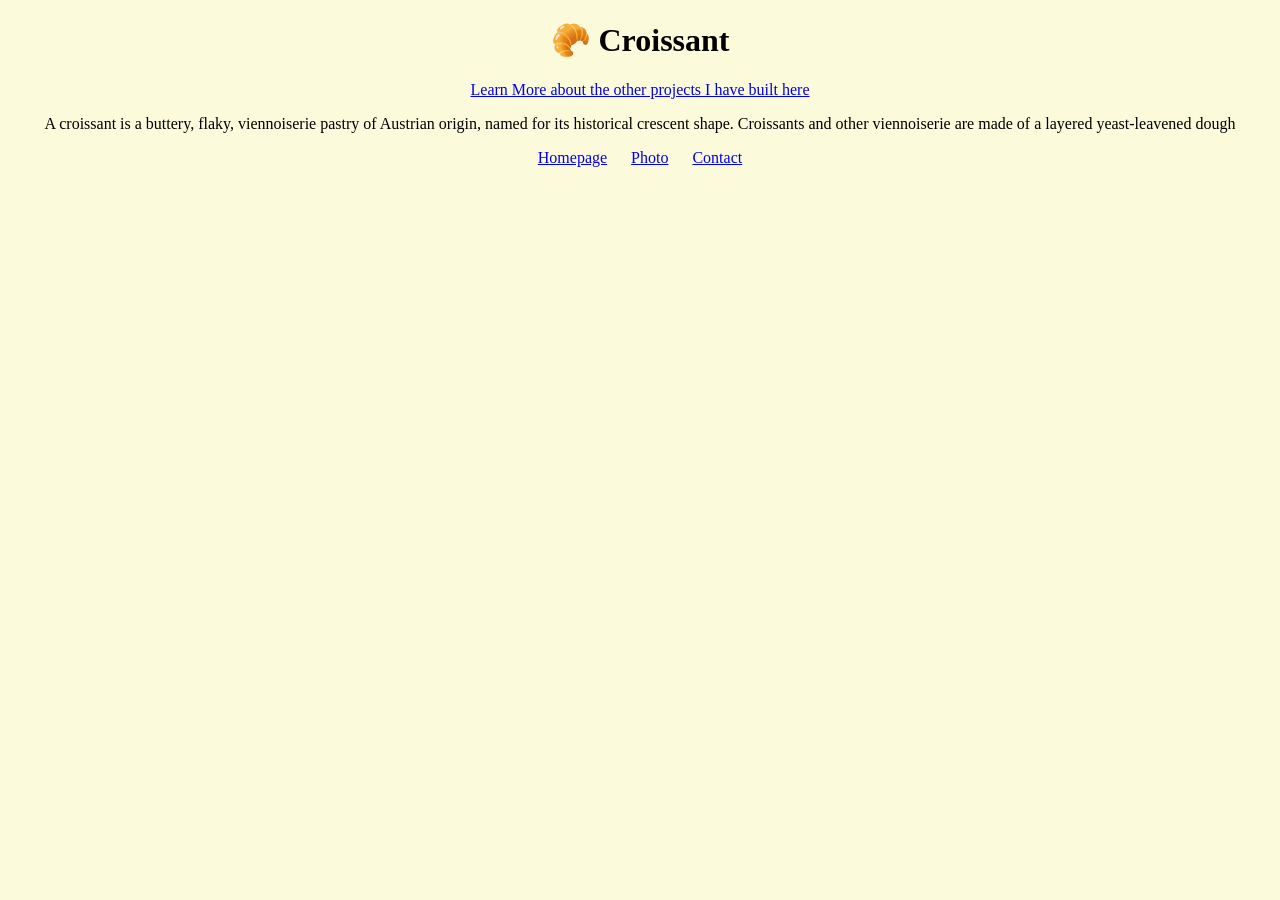
<file: index.html>
<!DOCTYPE html>
<html lang="en">
<head>
    <meta charset="UTF-8">
    <meta name="A website about croissants" description="A website about croissants">
    <meta name="viewport" content="width=device-width, initial-scale=1.0">
    <link rel="stylesheet" href="src/style.css">
    <title> Contact me on - Croissantsrus.com</title>
</head>
<body>
    <h1>🥐 Croissant</h1>
    <a href ="https://github.com/Khanyi-Codes/">Learn More about the other projects I have built here</a>
    <p>A croissant is a buttery, flaky, viennoiserie pastry of Austrian origin,
         named for its historical crescent shape. Croissants and other viennoiserie are 
         made of a layered yeast-leavened dough</p>
        
        <a href ="/index.html">Homepage</a>
        <a href ="/photo.html">Photo</a>
        <a href ="/contact.html">Contact</a>
</body>
</html>
</file>
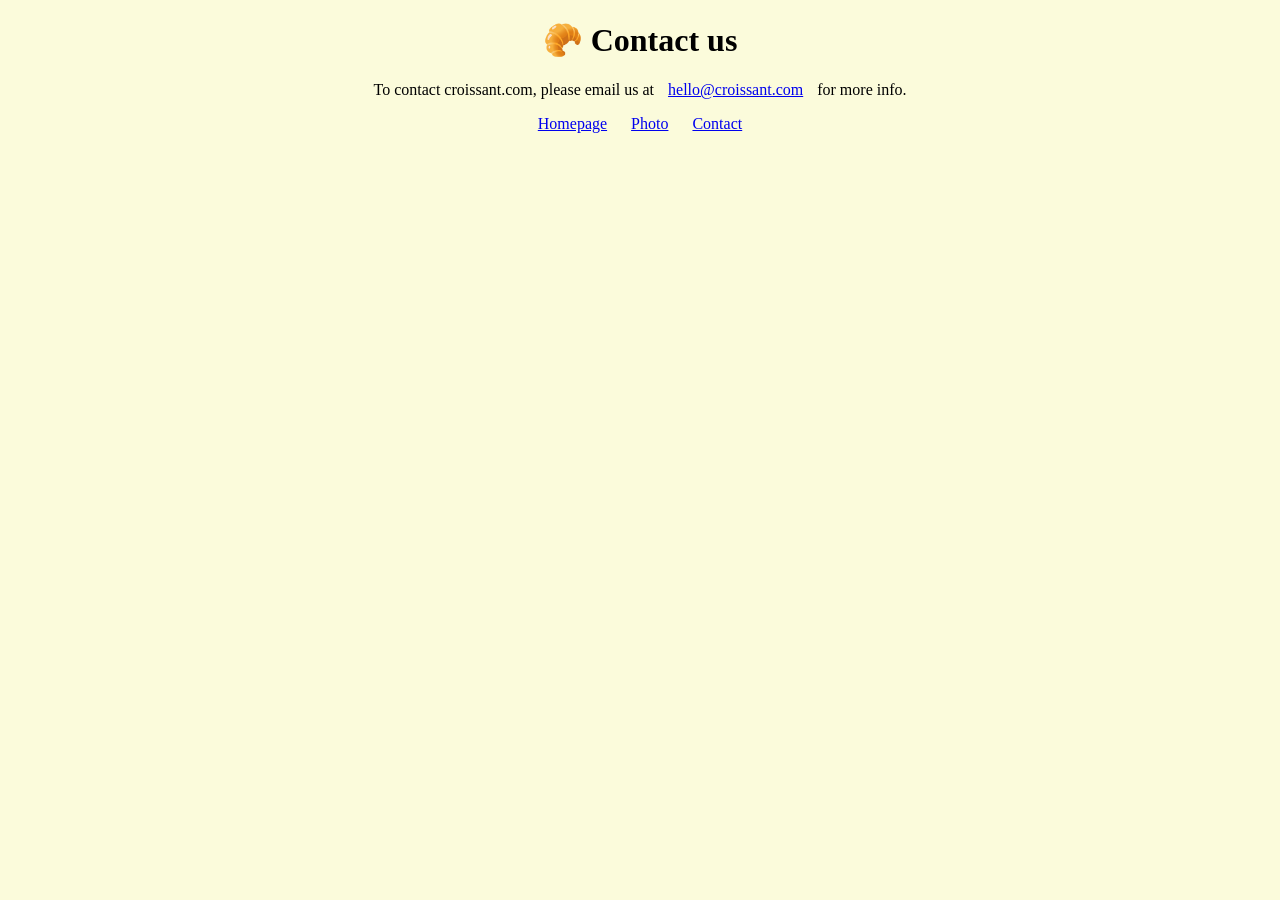
<file: contact.html>
<!DOCTYPE html>
<html lang="en">
<head>
    <meta charset="UTF-8">
    <meta name="viewport" content="width=device-width, initial-scale=1.0">
    <link rel="stylesheet" href="src/style.css">
    <title>🥐 Contact us</title>
</head>
<body>
    <h1>🥐 Contact us</h1>
    <p>To contact croissant.com, please email us at <a href="mailto:hello@croissant.com">hello@croissant.com</a> for more info.</p>
    <a href ="/index.html">Homepage</a>
    <a href ="/photo.html">Photo</a> 
    <a href ="/contact.html">Contact</a>
</body>
</html>
</file>
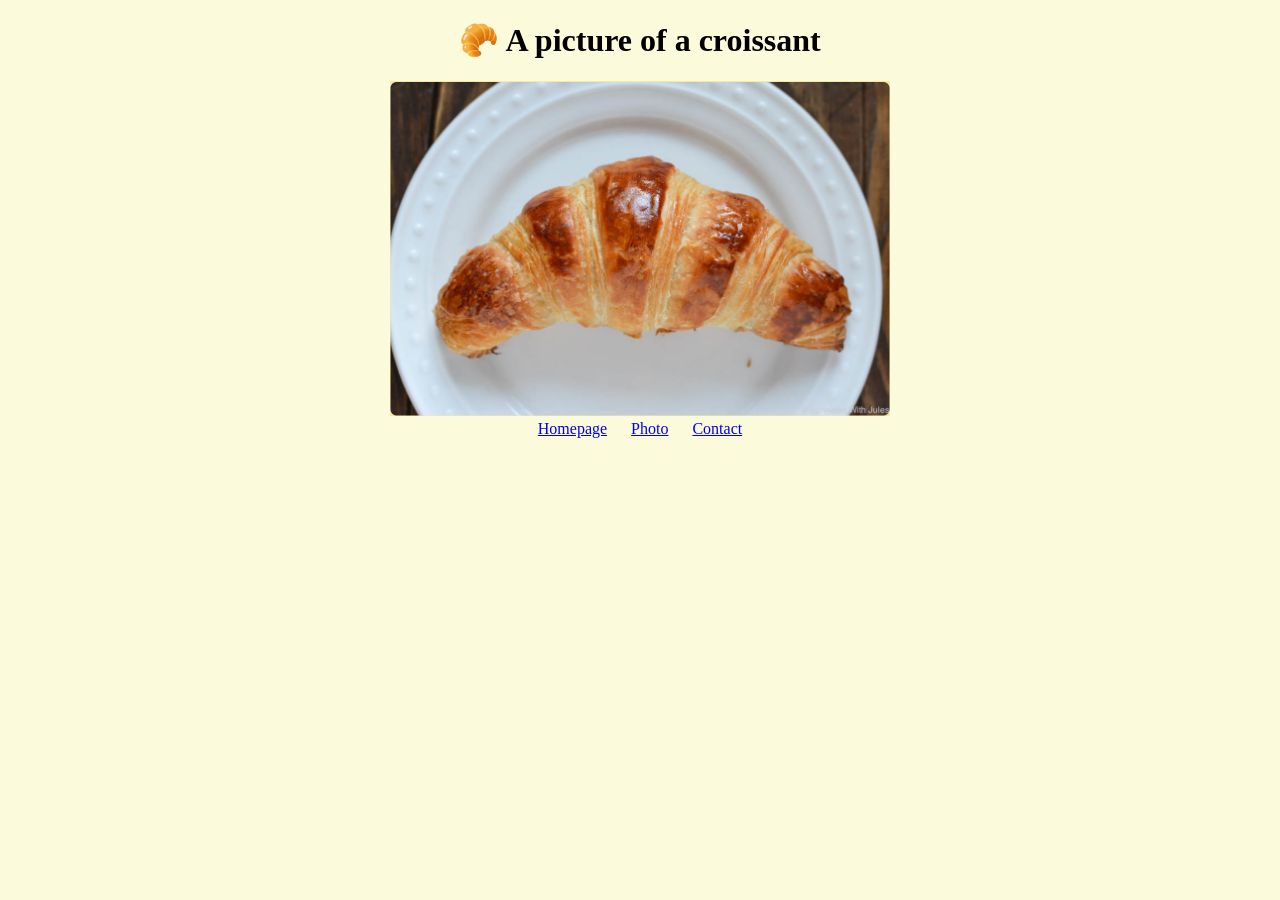
<file: photo.html>
<!DOCTYPE html>
<html lang="en">
<head>
    <meta charset="UTF-8">
    <meta name="viewport" content="width=device-width, initial-scale=1.0">
    <link rel="stylesheet" href="src/style.css">
    <title>🥐 Photo</title>
</head>
<body>
    <h1>🥐 A picture of a croissant</h1>
    <div>
    <img src="/images/Croissant.png" alt="A croissant" width="500">
    </div>
    <a href ="/index.html">Homepage</a>
    <a href ="/photo.html">Photo</a>
    <a href ="/contact.html">Contact</a>
</body>
</html>
</file>
<file: src/style.css>
body{
    text-align: center;
    font-family: 'Times New Roman', Times, serif;
    background-color: #fbfbdb;
}

a{
    margin: 10px;
}
</file>
